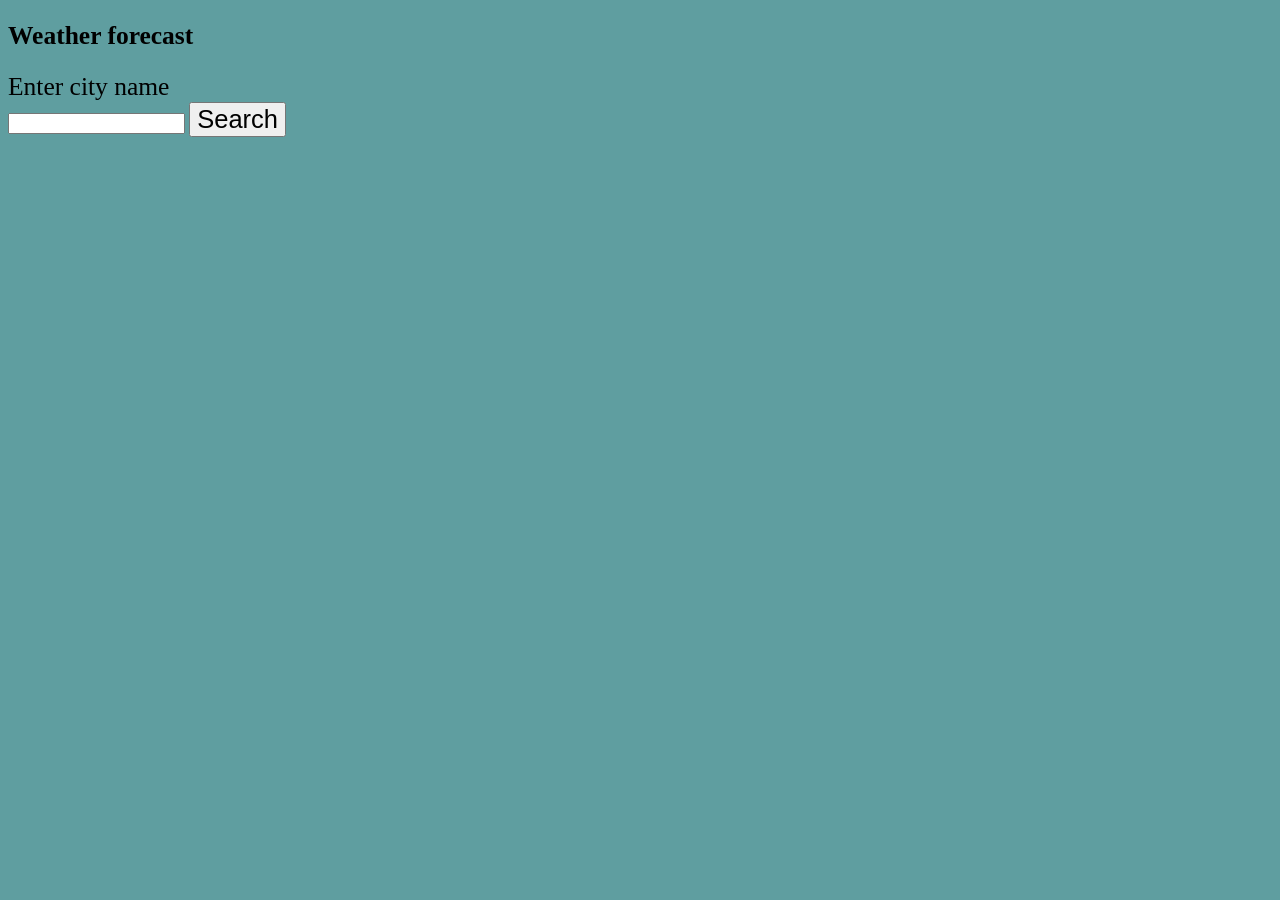
<file: index.html>
<!DOCTYPE html>
<html>
    <head>
        <meta charset="utf-8">
        <meta name = 'viewport' content = 'width = device-width, initial-scale = 1.0'>
        <title>Forecast</title>
        <script src="script.js" defer></script> <!--defer starts js after html loaded -->
        <link rel='stylesheet' href="style.css">
    </head>
    <body>
        <h2>Weather forecast</h2>
        <div class = 'search_bar'>
            <label>Enter city name</label><br>
            <input type="text" id="city_search_bar" name="search">
            <button class='search' type="button">Search</button>
        </div>
        <div class="forecast-table">
            <div class="days-row">
                <div class="day-name"></div>
                <div class="day-name"></div>
                <div class="day-name"></div>
            </div>
            <div class="city-row">
                <div class="name"></div>
                <div class="day-forecast"></div>
                <div class="day-forecast"></div>
                <div class="day-forecast"></div>
            </div>
            <div class="city-row">
                <div class="name"></div>
                <div class="day-forecast"></div>
                <div class="day-forecast"></div>
                <div class="day-forecast"></div>
            </div>
            <div class="city-row">
                <div class="name"></div>
                <div class="day-forecast"></div>
                <div class="day-forecast"></div>
                <div class="day-forecast"></div>
            </div>
        </div>
    </body>
</html>
</file>
<file: style.css>
html {
    background-color: cadetblue;
}
body {
    font-size: 17px;
}

label {
    font-size: 1.5em;
}
button.search {
    font-size: 1.5em;
}
</file>
